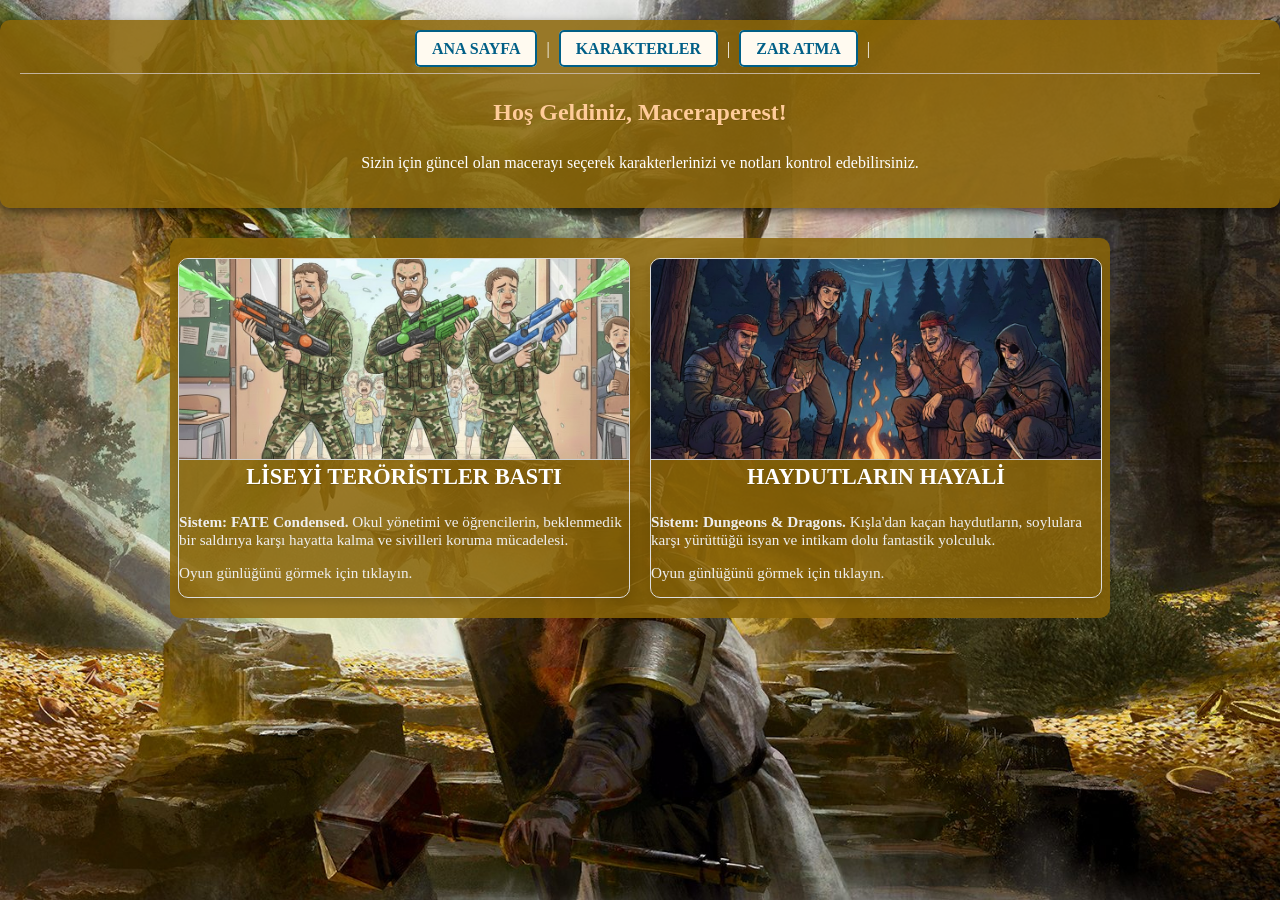
<file: index.html>
<!DOCTYPE html>
<html lang="tr">
<head>
    <meta charset="UTF-8">
    <title>Kahramanlık Günlüğü - Ana Sayfa</title>
    <link rel="stylesheet" href="style.css"> 
</head>
<body>

    <div class="icerik-kutusu"> 

        <nav>
            <a href="index.html">ANA SAYFA</a> |
            <a href="characters.html">KARAKTERLER</a> |
            <a href="dice.html">ZAR ATMA</a> |
        </nav>
        
        <section id="giris" style="text-align: center;">
            <h2>Hoş Geldiniz, Maceraperest!</h2>
            <p>Sizin için güncel olan macerayı seçerek karakterlerinizi ve notları kontrol edebilirsiniz.</p>
        </section>

    </div>

        <section id="macera-kartlari">
                
            <a href="fate_game.html" class="macera-kart fate">
                <img src="img/frp_ihlas_koleji_baskın.jpg" alt="Lise Teröristler Bastı"> 
                <div class="aciklama">
                    <h3>LİSEYİ TERÖRİSTLER BASTI</h3>
                    <p><strong>Sistem: FATE Condensed.</strong> Okul yönetimi ve öğrencilerin, beklenmedik bir saldırıya karşı hayatta kalma ve sivilleri koruma mücadelesi.</p>
                    <p class="detay">Oyun günlüğünü görmek için tıklayın.</p>
                </div>
            </a>

            <a href="dnd_game.html" class="macera-kart dnd">
                <img src="img/frp_dream_of_bandit.jpg" alt="Haydutların Hayali"> 
                <div class="aciklama">
                    <h3>HAYDUTLARIN HAYALİ</h3>
                    <p><strong>Sistem: Dungeons & Dragons.</strong> Kışla'dan kaçan haydutların, soylulara karşı yürüttüğü isyan ve intikam dolu fantastik yolculuk.</p>
                    <p class="detay">Oyun günlüğünü görmek için tıklayın.</p>
                </div>
            </a>

        </section>

    
    <script src="script.js"></script>
</body>
</html>
</file>
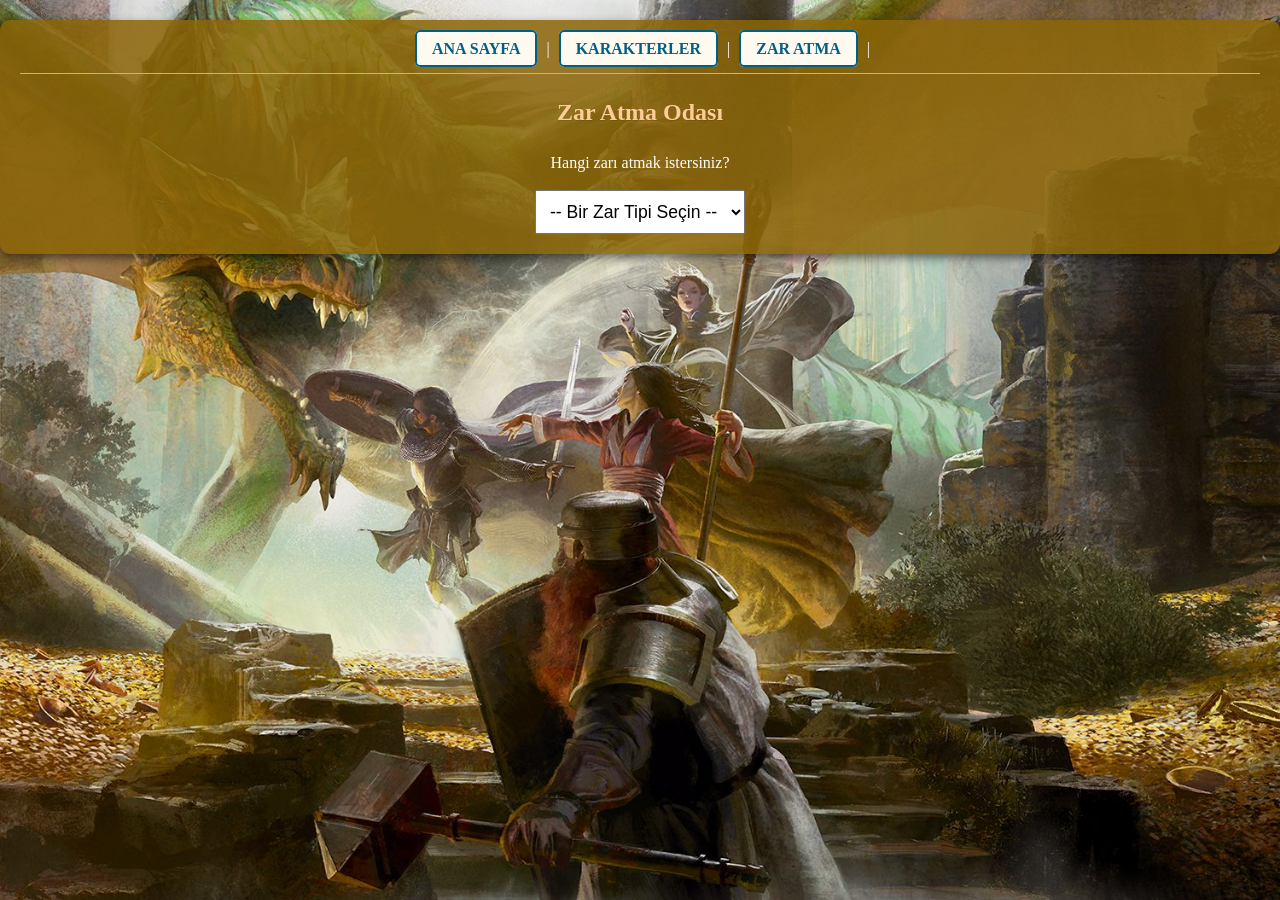
<file: dice.html>
<!DOCTYPE html>
<html lang="tr">
<head>
    <meta charset="UTF-8">
    <title>Zar Atma Tahtası</title>
    <link rel="stylesheet" href="style.css"> 
</head>
<body>

    <div class="icerik-kutusu">

    <nav>
        <a href="index.html">ANA SAYFA</a> |
        <a href="characters.html">KARAKTERLER</a> |
        <a href="dice.html">ZAR ATMA</a> |
    </nav>
    
<section id="zar-secimi" style="text-align: center;">
        <h2>Zar Atma Odası</h2>
        <label for="zar-tipi">Hangi zarı atmak istersiniz?</label>
        <br><br>
        <select id="zar-tipi" onchange="zarPaneliniDegistir()" style="padding: 10px; font-size: 1.1em;">
            <option value="" disabled selected>-- Bir Zar Tipi Seçin --</option>
            <option value="fate">FATE Zarları (4dF)</option>
            <option value="dnd">D&D Zarı (D20)</option>
        </select>
    </section>

    

    <section id="fate-paneli" class="zar-paneli">
        <h3>FATE Sistemi</h3>
        <button onclick="fateZariAt()">FATE Zarı At</button>
        <div id="fate-sonuc" style="margin-top: 20px; font-size: 1.2em;"></div>
    </section>

    <section id="dnd-paneli" class="zar-paneli">
        <h3>Dungeons & Dragons (D20)</h3>
        <button onclick="d20At()">D20 At</button>
        <div id="dnd-sonuc" style="margin-top: 20px; font-size: 1.5em; font-weight: bold;"></div>
    </section>

    </div> 
    
    <script src="script.js"></script>
</body>
</html>
</file>
<file: style.css>
/* --- 1. GENEL SAYFA VE ARKA PLAN AYARLARI --- */

body {
    /* Ana Arka Plan Görseli */
    background-image: url('img/background.jpg'); 
    background-size: 100% auto; /* Yatayda yay, dikeyde orantılı bırak */
    background-position: center center; /* Resmi en üstten başlat */
    background-repeat: no-repeat;
    background-attachment: fixed; /* Sayfa kaydırılsa da resim sabit kalsın */
    background-color: #f4f4e9; /* Resim yüklenmezse görünecek renk */

    /* Temel Ayarlar */
    margin: 0; 
    padding: 0; 
    font-family: 'Georgia', serif; 
    color: #333; 
}

/* Yazıların Okunurluğunu Artırmak İçin Kutu Stili */
.icerik-kutusu {
    /* GÜNCELLEME: Koyu Altın/Kahverengi Rengi (Şeffaflık %85) */
    background-color: rgba(139, 101, 8, 0.85); 
    
    /* YENİ EKLENTİ: Koyu arka planda okunması için metin rengini beyaz yapıyoruz */
    color: #fff; 
    
    padding: 20px;
    margin-top: 20px;
    border-radius: 10px;
    box-shadow: 0 4px 10px rgba(0, 0, 0, 0.5); 
}

/* --- 2. ANA İÇERİK KUTUSU (Tüm sayfaları saran kutu) --- */
#ana-icerik-kutusu {
    background-color: #e0d8c0; /* Koyu Parşömen Rengi */
    max-width: 960px;
    margin: 30px auto; /* Üstten boşluk bırak ve ortala */
    padding: 30px;
    box-shadow: 0 0 20px rgba(0, 0, 0, 0.5); /* Derinlik gölgesi */
    min-height: 85vh;
    border-radius: 5px;
    
    /* ÖNEMLİ: İçindeki tüm yazıları net siyah yap */
    color: #000000; 
}

/* --- 3. TEMEL METİN VE MENÜ STİLLERİ --- */

h1, h2, h3 {
    color: #4a148c; /* Başlık Rengi: Koyu Mor */
    border-bottom: 2px solid #888;
    padding-bottom: 8px;
    font-family: 'Times New Roman', serif;
    text-align: center;
    text-shadow: 0.5px 0.5px 0px rgba(0,0,0,0.1); /* Hafif mürekkep etkisi */
}

/* Navigasyon Menüsü */
nav {
    text-align: center;
    margin-bottom: 25px;
    padding-bottom: 15px;
    border-bottom: 1px solid #c2b29c; /* Menü altına ince çizgi */
}

nav a {
    text-decoration: none;
    color: #005f87; /* Link Rengi: Koyu Mavi */
    font-weight: bold;
    padding: 8px 15px;
    border: 2px solid #005f87;
    border-radius: 5px;
    transition: all 0.3s;
    margin: 0 5px;
    background-color: #fffaf0; /* Linklerin içi de okunaklı olsun */
}

nav a:hover {
    background-color: #005f87;
    color: white;
}

/* --- 4. OYUN GÜNLÜĞÜ MESAJLARI (dnd_game.html vb.) --- */
.mesaj {
    border: 1px solid #999;
    padding: 15px;
    margin-bottom: 15px;
    /* Okunurluk Ayarı: Mesaj kutusu arka planı */
    background-color: #fffaf0; 
    border-radius: 5px;
    box-shadow: 2px 2px 5px rgba(0, 0, 0, 0.1);
}

/* --- 5. KARAKTER KUTULARI (characters.html) --- */

/* Karakter Kutuları Stili (characters.html) */
.karakter-kutusu {
    display: none; /* BAŞLANGIÇTA GİZLİ OLSUN */
    border: 1px solid #999;
    padding: 20px; /* Boşluğu biraz artırdık */
    /* margin-bottom: 20px; satırını silebilirsiniz. */
    
    /* GÜNCELLEME 1: Arka Planı Parşömen Temasına Uyarlama */
    background-color: #f4e9d8; /* Açık Parşömen Rengi */
    
    /* GÜNCELLEME 2: Tema ile uyumlu sol sınır rengi */
    border-left: 5px solid #8b6508; /* Koyu Kahverengi/Altın */
    border-radius: 8px; /* Yumuşak köşeler ekledik */
    box-shadow: 0 2px 5px rgba(0, 0, 0, 0.2); /* Kutuları belirginleştirir */
    overflow: auto; 
}

/* Karakter Kutularını Yan Yana Dizmek İçin Kapsayıcı (Grid) Stili */
#karakterler-listesi {
    display: grid; /* Grid düzenini etkinleştirir */
    /* Sayfayı eşit genişlikte 2 sütuna böler */
    grid-template-columns: 1fr 1fr; 
    gap: 25px; /* Kutular arası boşluk bırakır */
    margin: 30px auto; /* Sayfada ortalar */
    max-width: 1200px; /* Maksimum genişliğini belirler */
    padding: 0 20px;
}

.karakter-kutusu img {
    float: right;
    margin-left: 20px;
    border: 4px solid #d1c7b7;
    border-radius: 5px;
    max-width: 150px;
    height: auto;
}

/* --- 6. ZAR ATMA ALANLARI (dice.html) --- */

/* Genel Zar Alanı Çerçevesi */
#zar-atma {
    text-align: center;
    padding: 30px;
    border: 2px dashed #888;
    /* Okunurluk Ayarı: Gri yerine sıcak parşömen tonu */
    background-color: #fffaf0; 
    border-radius: 10px;
    margin-top: 30px;
}

/* Zar Panelleri (FATE ve D&D Panelleri) */
.zar-paneli {
    display: none;
    border: 2px dashed #c2b29c;
    padding: 25px;
    margin-top: 25px;
    border-radius: 10px;
    /* Okunurluk Ayarı */
    background-color: #fffaf0; 
    box-shadow: 2px 2px 8px rgba(0, 0, 0, 0.1);
}

/* Zar Butonları */
button {
    background-color: #d63333;
    color: white;
    padding: 12px 25px;
    font-size: 1.2em;
    font-weight: bold;
    border: none;
    border-radius: 6px;
    cursor: pointer;
    margin-top: 15px;
    box-shadow: 0 4px 0 #9e2a2a; /* 3D Buton efekti */
    transition: transform 0.1s;
}

button:active {
    transform: translateY(4px); /* Tıklama efekti */
    box-shadow: none;
}

#zar-sonucu, #fate-sonuc, #dnd-sonuc {
    font-size: 1.8em;
    font-weight: bold;
    margin-top: 25px;
    padding: 15px;
    background-color: rgba(0,0,0,0.05); /* Sonucun arkasına hafif gölge */
    border-radius: 5px;
}

/* --- 7. FATE IZGARA SİSTEMİ (Grid) --- */
.fate-grid {
    display: grid;
    grid-template-columns: 1fr 1fr;
    gap: 25px;
    margin-top: 20px;
}

@media (max-width: 700px) {
    .fate-grid { grid-template-columns: 1fr; }
}

.karakter-baslik {
    display: flex;
    align-items: center;
    gap: 20px;
    border-bottom: 2px solid #ccc;
    padding-bottom: 15px;
    margin-bottom: 15px;
}

.karakter-baslik img {
    float: none;
    margin: 0;
    width: 100px;
    height: 100px;
    object-fit: cover;
    border-radius: 50%;
    border: 3px solid #4a148c;
}

/* --- 8. ANA SAYFA MACERA KARTLARI (index.html) --- */

/* --- 8. ANA SAYFA MACERA KARTLARI (index.html) --- */

#macera-kartlari {
    display: flex; 
    gap: 20px; 
    justify-content: center; 
    margin: 30px auto;
    max-width: 900px; 
    width: 95%; 

    /* GÜNCELLEME: D&D Temasına Uygun Koyu, Şeffaf Arka Plan */
    background-color: rgba(139, 101, 8, 0.85); 
    padding: 20px;
    border-radius: 10px;
}

.macera-kart {
    /* Eski 'flex-basis: 50%' yerine, kartlara sabit bir genişlik tanımlıyoruz */
    width: 450px; 
    flex-shrink: 0; /* Kartların, kapsayıcı 900px'ten küçük olsa bile küçülmesini engeller */
    
    /* ...diğer stiller olduğu gibi kalsın */
    border: 1px solid #ddd;
    border-radius: 10px;
    overflow: hidden; 
    box-shadow: 0 4px 8px rgba(0, 0, 0, 0.1);
    text-decoration: none; 
    color: inherit; 
    transition: transform 0.3s ease; 
}

.macera-kart:hover {
    transform: scale(1.02);
    box-shadow: 0 10px 25px rgba(0,0,0,0.3);
    border-color: #4a148c;
}

.macera-kart img {
    width: 100%;
    height: 200px;
    object-fit: cover;
    border-bottom: 1px solid #ccc;
}

/* Başlık Stilleri (Genel Başlıkları Etkiler) */
/* Sayfadaki tüm h2 başlıklarının da yeni temaya uygun olması için güncelliyoruz */
h1, h2 {
    /* Eski: color: #4a148c; */
    color: #ffcc99; /* Açık parşömen/krem rengi */
    border-bottom: none
}


/* Tekil Macera Kartı Başlıkları (.aciklama h3) */
.aciklama h3 {
    margin: 0 0 10px 0;
    font-size: 1.4em;
    /* GÜNCELLEME: Metin rengini açıyoruz */
    color: #fff; 
    border-bottom: none; 
}

/* Tekil Macera Kartı Açıklama Paragrafları (.aciklama p) */
.aciklama p {
    font-size: 0.95em;
    /* GÜNCELLEME: Metin rengini açıyoruz */
    color: #eeeeee; /* Hafif kirli beyaz */
}

/* Mobilde kartları alt alta al */
@media (max-width: 768px) {
    #macera-kartlari {
        flex-direction: column;
    }
}
</file>
